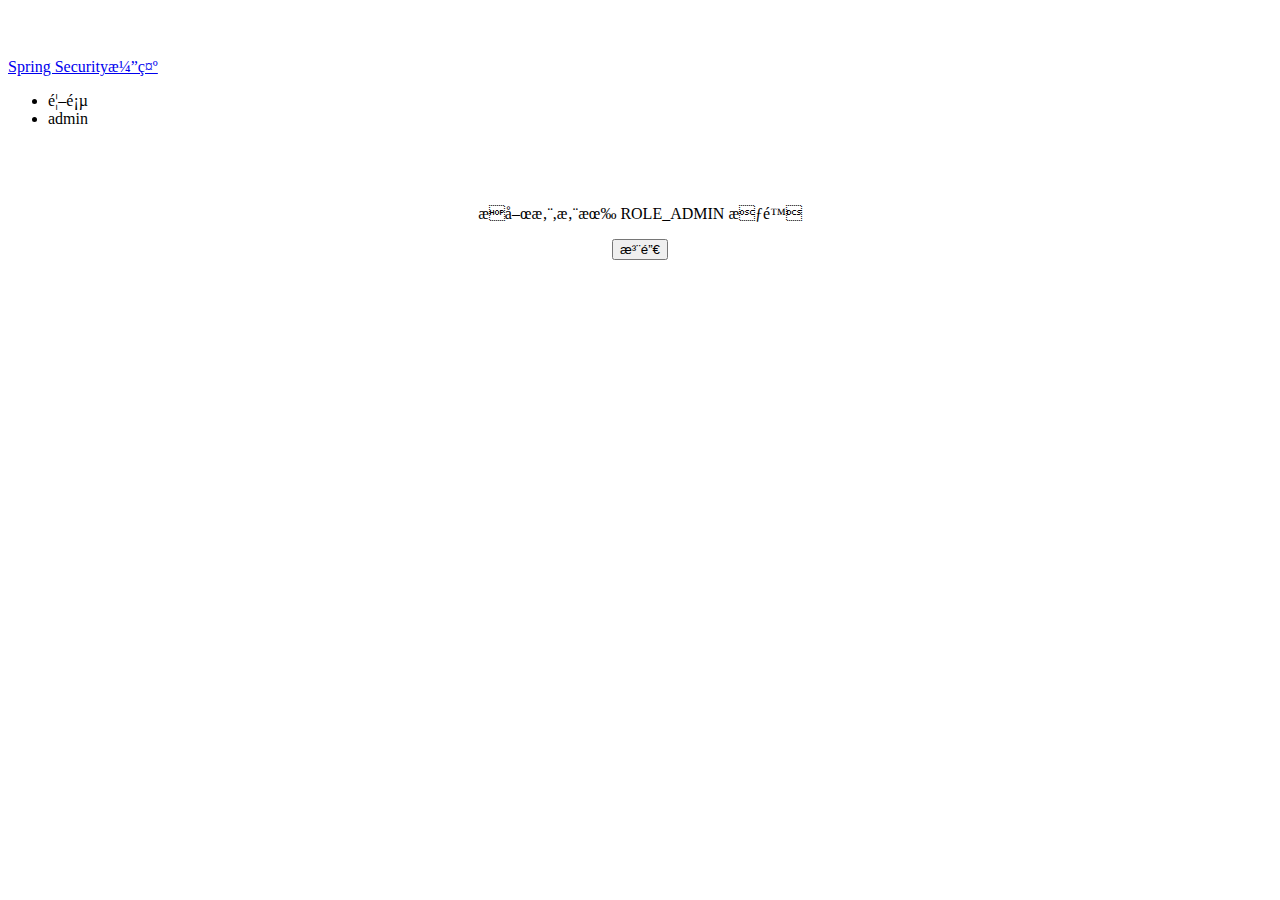
<file: SpringBootFirst/target/classes/templates/index.html>
<!DOCTYPE html>
<html xmlns:th="http://www.thymeleaf.org" 
      xmlns:sec="http://www.thymeleaf.org/thymeleaf-extras-springsecurity4">
<head>
<meta content="text/html;charset=UTF-8"/>
<title sec:authentication="name"></title>
<link rel="stylesheet" th:href="@{css/bootstrap.min.css}" />
<style type="text/css">
body {
  padding-top: 50px;
}
.starter-template {
  padding: 40px 15px;
  text-align: center;
}
</style>
</head>
<body>
     <nav class="navbar navbar-inverse navbar-fixed-top">
      <div class="container">
        <div class="navbar-header">
          <a class="navbar-brand" href="#">Spring Security演示</a>
        </div>
        <div id="navbar" class="collapse navbar-collapse">
          <ul class="nav navbar-nav">
           <li><a th:href="@{/}"> 首页 </a></li>
              <li><a th:href="@{/admin}"> admin </a></li>
          </ul>
        </div><!--/.nav-collapse -->
      </div>
    </nav>


     <div class="container">

      <div class="starter-template">
        <h1 th:text="${msg.title}"></h1>

        <p class="bg-primary" th:text="${msg.content}"></p>

        <div sec:authorize="hasRole('ROLE_HOME')"> <!-- 用户类型为ROLE_ADMIN 显示 -->
            <p class="bg-info" th:text="${msg.etraInfo}"></p>
        </div>
          <div sec:authorize="hasRole('ROLE_ADMIN')"> <!-- 用户类型为ROLE_ADMIN 显示 -->
              <p class="bg-info">恭喜您,您有 ROLE_ADMIN 权限 </p>
          </div>

          <form th:action="@{/logout}" method="post">
            <input type="submit" class="btn btn-primary" value="注销"/>
        </form>
      </div>

    </div>


</body>
</html>
</file>
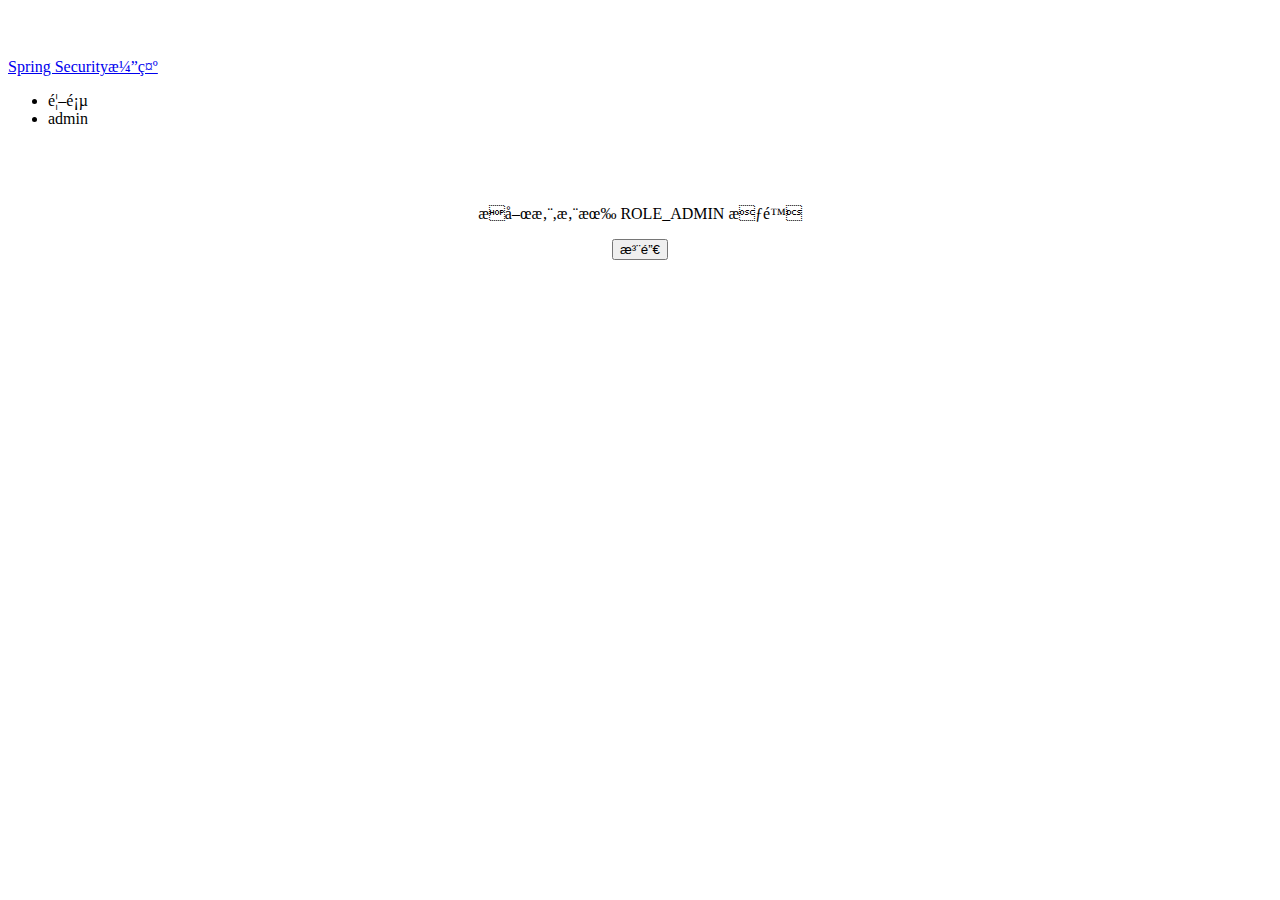
<file: SpringBootFirst/target/classes/templates/home.html>
<!DOCTYPE html>
<html xmlns:th="http://www.thymeleaf.org" 
	  xmlns:sec="http://www.thymeleaf.org/thymeleaf-extras-springsecurity4">
<head>
<meta content="text/html;charset=UTF-8"/>
<title sec:authentication="name"></title>
<link rel="stylesheet" th:href="@{css/bootstrap.min.css}" />
<style type="text/css">
body {
  padding-top: 50px;
}
.starter-template {
  padding: 40px 15px;
  text-align: center;
}
</style>
</head>
<body>
	 <nav class="navbar navbar-inverse navbar-fixed-top">
      <div class="container">
        <div class="navbar-header">
          <a class="navbar-brand" href="#">Spring Security演示</a>
        </div>
        <div id="navbar" class="collapse navbar-collapse">
          <ul class="nav navbar-nav">
           <li><a th:href="@{/}"> 首页 </a></li>
              <li><a sec:authorize="hasRole('ROLE_ADMIN')" th:href="@{/admin}"> admin </a></li>
          </ul>
        </div><!--/.nav-collapse -->
      </div>
    </nav>
    
    
     <div class="container">

      <div class="starter-template">
      	<h1 th:text="${msg.title}"></h1>
		
		<p class="bg-primary" th:text="${msg.content}"></p>
		
		<div sec:authorize="hasRole('ROLE_HOME')"> <!-- 用户类型为ROLE_ADMIN 显示 -->
		 	<p class="bg-info" th:text="${msg.etraInfo}"></p>
		</div>
          <div sec:authorize="hasRole('ROLE_ADMIN')"> <!-- 用户类型为ROLE_ADMIN 显示 -->
              <p class="bg-info">恭喜您,您有 ROLE_ADMIN 权限 </p>
          </div>

          <form th:action="@{/logout}" method="post">
            <input type="submit" class="btn btn-primary" value="注销"/>
        </form>
      </div>

    </div>
    
	
</body>
</html>
</file>
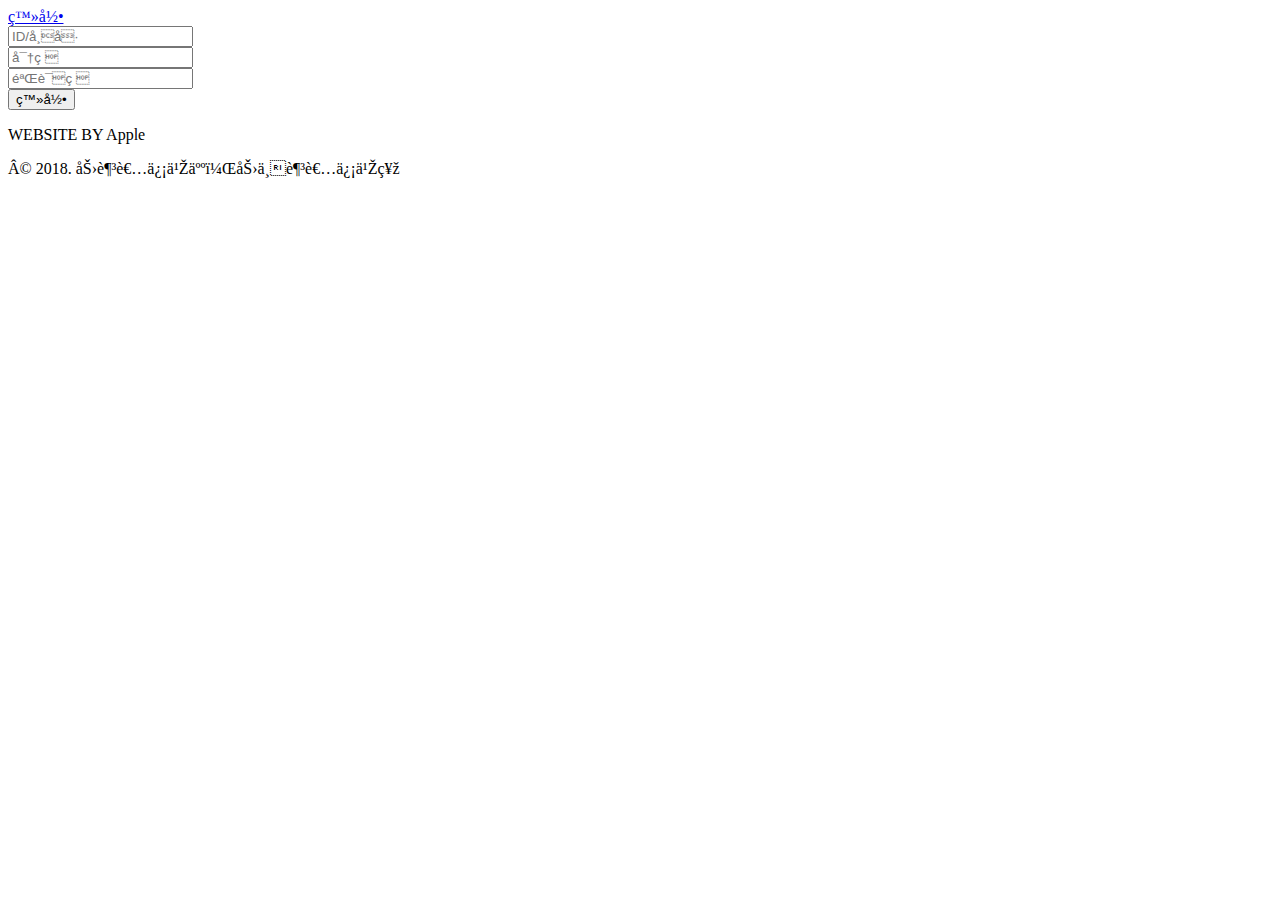
<file: SpringBootFirst/target/classes/templates/login.html>
<!DOCTYPE html>
<html xmlns:th="http://www.thymeleaf.org"
      xmlns:sec="http://www.thymeleaf.org/thymeleaf-extras-springsecurity4">
<head>
    <meta content="text/html;charset=UTF-8"/>
	<title>登录页面</title>
    <meta name="viewport" content="width=device-width, initial-scale=1.0"/>
    <meta http-equiv="X-UA-Compatible" content="ie=edge"/>
    <title>用户登录</title>
    <!-- zui css -->
    <link rel="stylesheet" th:href="@{/dist/css/zui.min.css}"/>
    <link rel="stylesheet" th:href="@{/dist/theme/blue.css}"/>
    <link rel="stylesheet" th:href="@{/css/app.css}"/>
    
    <script type="text/javascript" th:src="@{/js/jquery-1.11.2.min.js}" charset="utf-8"></script>
    <script type="text/javascript" th:src="@{/js/bootstrap.js}" charset="utf-8"></script>
	<script type="text/javascript" th:src="@{/js/bootstrapValidator.js}" charset="utf-8"></script>
	<script type="text/javascript" th:src="@{/js/bootstrapValidator-zh_CN.js}" charset="utf-8"></script>
    <script type="text/javascript" th:src="@{/dist/js/zui.min.js}" charset="utf-8"></script>
    <script type="text/javascript" th:src="@{/js/app.js}" charset="utf-8"></script>
    
</head>
<body class="bg-primary">
    <div class="page page-login text-center" >
        <div class="panel">
            <div class="panel-body">
                <div class="logo">
                    <a href="#">登录</a>
                </div>
                <form name="form" id="form"  action="user_login" method="POST">
                	<div class="alert login-alert" th:if="${session!=null and session.SPRING_SECURITY_LAST_EXCEPTION!=null}">
                        <label style="color:red">
                            <span class="logintips" th:text="${session.SPRING_SECURITY_LAST_EXCEPTION.message}">
                            </span>
                        </label>
                    </div>
                	
                    <div class="form-group">
                        <input type="text" name="username" tabindex="1" id="username" class="form-control form-focus" placeholder="ID/帐号"/>
                    </div>
                    <div class="form-group">
                        <input type="password" class="form-control" name="password" id="password" placeholder="密码"/>
                    </div>
                    <div class="form-group">
                        <input type="text" class="form-control" name="code" id="code" placeholder="验证码"/>
                    </div>
                    <button type="submit" class="btn btn-lg btn-block">登录</button>
                </form>
            </div>
        </div>
        <footer class="page-copyright page-copyright-inverse">
            <p>WEBSITE BY Apple</p>
            <p>© 2018. 力足者信乎人，力不足者信乎神</p>
        </footer>
    </div>
     
    
    
    
        <script>
    	$(function(){
    		$('#form').bootstrapValidator({
				message : 'This value is not valid',
				feedbackIcons : {
					valid : 'glyphicon glyphicon-ok',
					invalid : 'glyphicon glyphicon-remove',
					validating : 'glyphicon glyphicon-refresh'
				},
				fields : {
					username : {//验证input项：验证规则
						validators : {
							notEmpty : {//非空验证：提示消息
								
								message : '用户名不能为空'
							}
						}
					},
					password : {
						message : '密码无效;',
						validators : {
							notEmpty : {
								message : '密码不能为空'
							}
						}
					}
				}
			});
    		
    		
    	});
    
    </script>
</body>
</html>
</file>
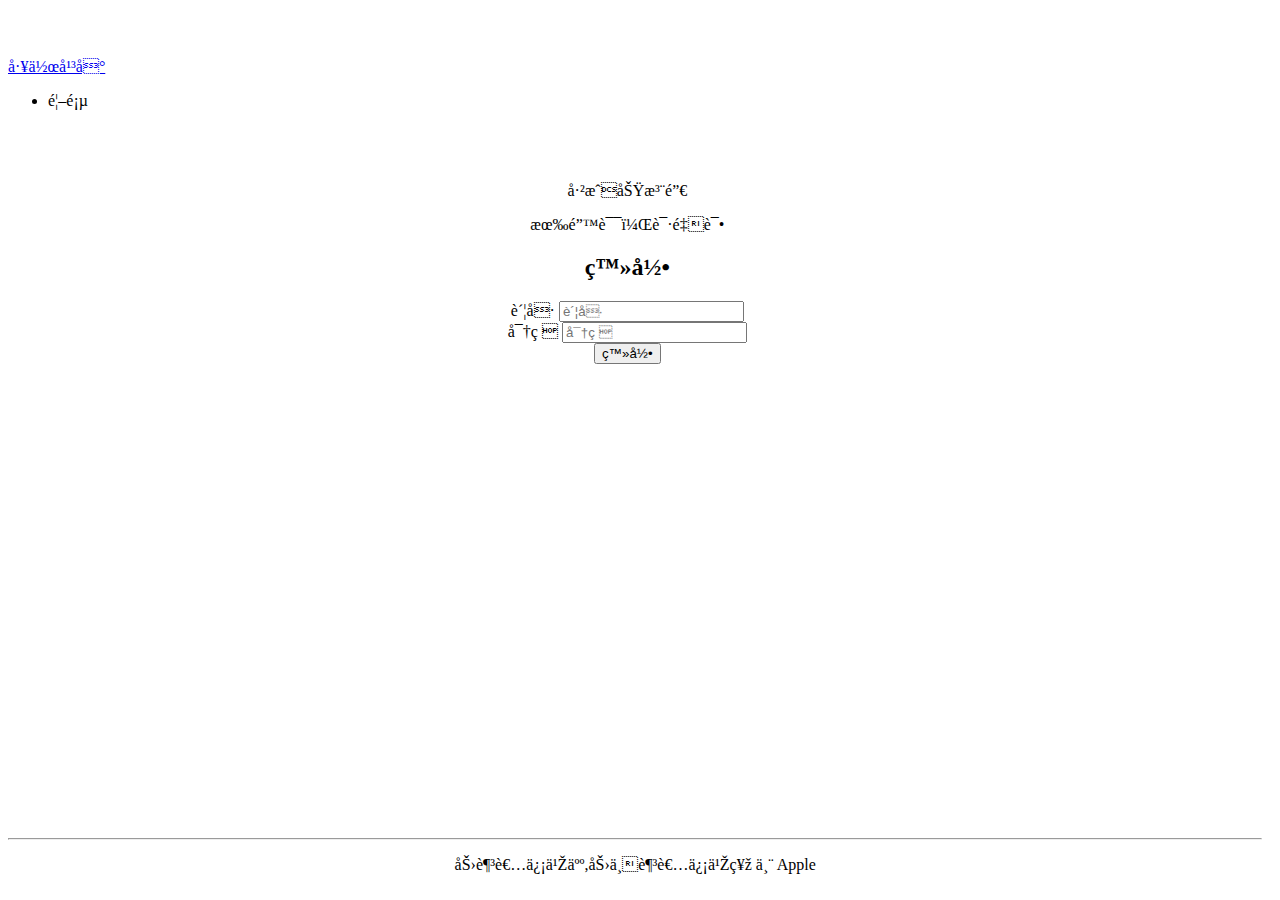
<file: SpringBootFirst/src/main/resources/templates/login-1.html>
<!DOCTYPE html>
<html xmlns:th="http://www.thymeleaf.org"
      xmlns:sec="http://www.thymeleaf.org/thymeleaf-extras-springsecurity4">
<head>
<meta content="text/html;charset=UTF-8"/>
<title>登录页面</title>
<link rel="stylesheet" th:href="@{css/bootstrap.min.css}"/>

<script type="text/javascript" th:src="@{/js/jquery-1.11.2.min.js}" charset="utf-8"></script>
<script type="text/javascript" th:src="@{/js/bootstrap.js}" charset="utf-8"></script>
<script type="text/javascript" th:src="@{/js/bootstrapValidator.js}" charset="utf-8"></script>
<script type="text/javascript" th:src="@{/js/bootstrapValidator-zh_CN.js}" charset="utf-8"></script>
<style type="text/css">
	body {
  padding-top: 50px;
}
.starter-template {
  padding: 40px 15px;
  text-align: center;
}
</style>
</head>
<body>
	
	 <nav class="navbar navbar-inverse navbar-fixed-top">
      <div class="container">
        <div class="navbar-header">
          <a class="navbar-brand" href="#">工作平台</a>
        </div>
        <div id="navbar" class="collapse navbar-collapse">
          <ul class="nav navbar-nav">
           <li><a th:href="@{/}"> 首页 </a></li>
           
          </ul>
        </div><!--/.nav-collapse -->
      </div>
    </nav>
     <div class="container" style="width: 98%;">

      <div class="starter-template">
       <p th:if="${param.logout}" class="bg-warning">已成功注销</p><!-- 1 -->
			<p th:if="${param.error}" class="bg-danger">有错误，请重试</p> <!-- 2 -->
			<h2>登录</h2>
			<form name="form" id="form" th:action="@{/login}" action="/login" method="POST"> <!-- 3 -->
				<div class="form-group">
					<div class="col-md-12">
						<label for="username">账号</label>
						<input type="text" class="form-control" name="username" id="username" value="" placeholder="账号" />
					</div>
				</div>
				<div class="form-group">
					<div class="col-md-12">
						<label for="password">密码</label>
						<input type="password" class="form-control" name="password" id="password" placeholder="密码" />
					</div>
				</div>
				<div class="form-group">
					<div class="col-md-12">
						<input type="submit" id="login" value="登录" class="btn btn-warning" />
					</div>
				</div>
			</form>
      </div>
	 <footer style="position: absolute;bottom:10px; width: 98%;">
		<hr/>
         <p align="center" style="font-family: serif;" >力足者信乎人,力不足者信乎神 丨 Apple</p>
     </footer>
    </div>
    
    <script>
    	$(function(){
    		$('#form').bootstrapValidator({
				message : 'This value is not valid',
				feedbackIcons : {
					valid : 'glyphicon glyphicon-ok',
					invalid : 'glyphicon glyphicon-remove',
					validating : 'glyphicon glyphicon-refresh'
				},
				fields : {
					username : {//验证input项：验证规则
						validators : {
							notEmpty : {//非空验证：提示消息
								
								message : '用户名不能为空'
							}
						}
					},
					password : {
						message : '密码无效;',
						validators : {
							notEmpty : {
								message : '密码不能为空'
							}
						}
					}
				}
			});
    		
    		
    	});
    
    </script>
		
</body>
</html>
</file>
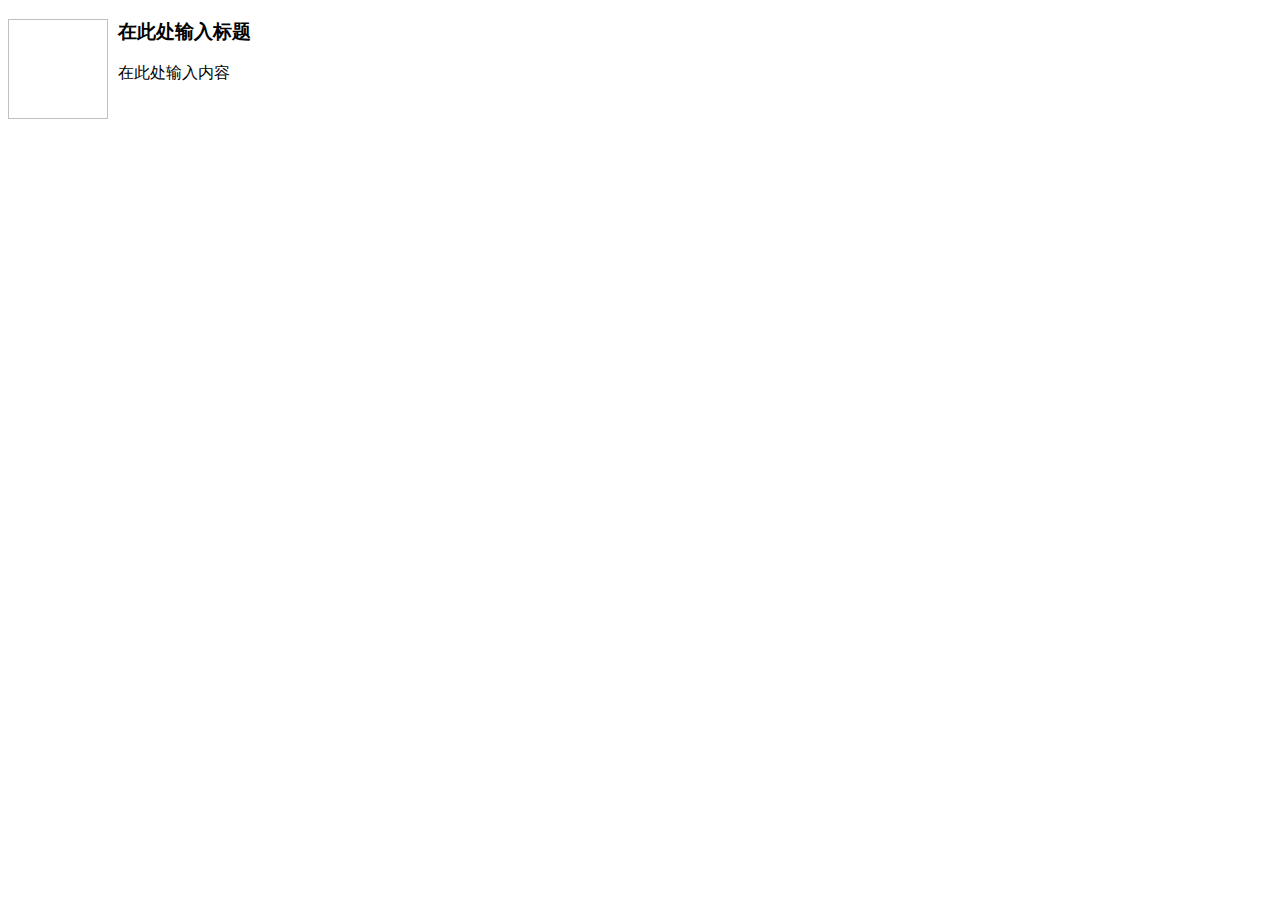
<file: SpringBootFirst/src/main/resources/static/dist/lib/kindeditor/plugins/template/html/1.html>
<!doctype html>
<html>
<head>
	<meta charset="utf-8" />
</head>
<body>
	<h3>
		<img align="left" height="100" style="margin-right: 10px" width="100" />在此处输入标题
	</h3>
	<p>
		在此处输入内容
	</p>
</body>
</html>
</file>
